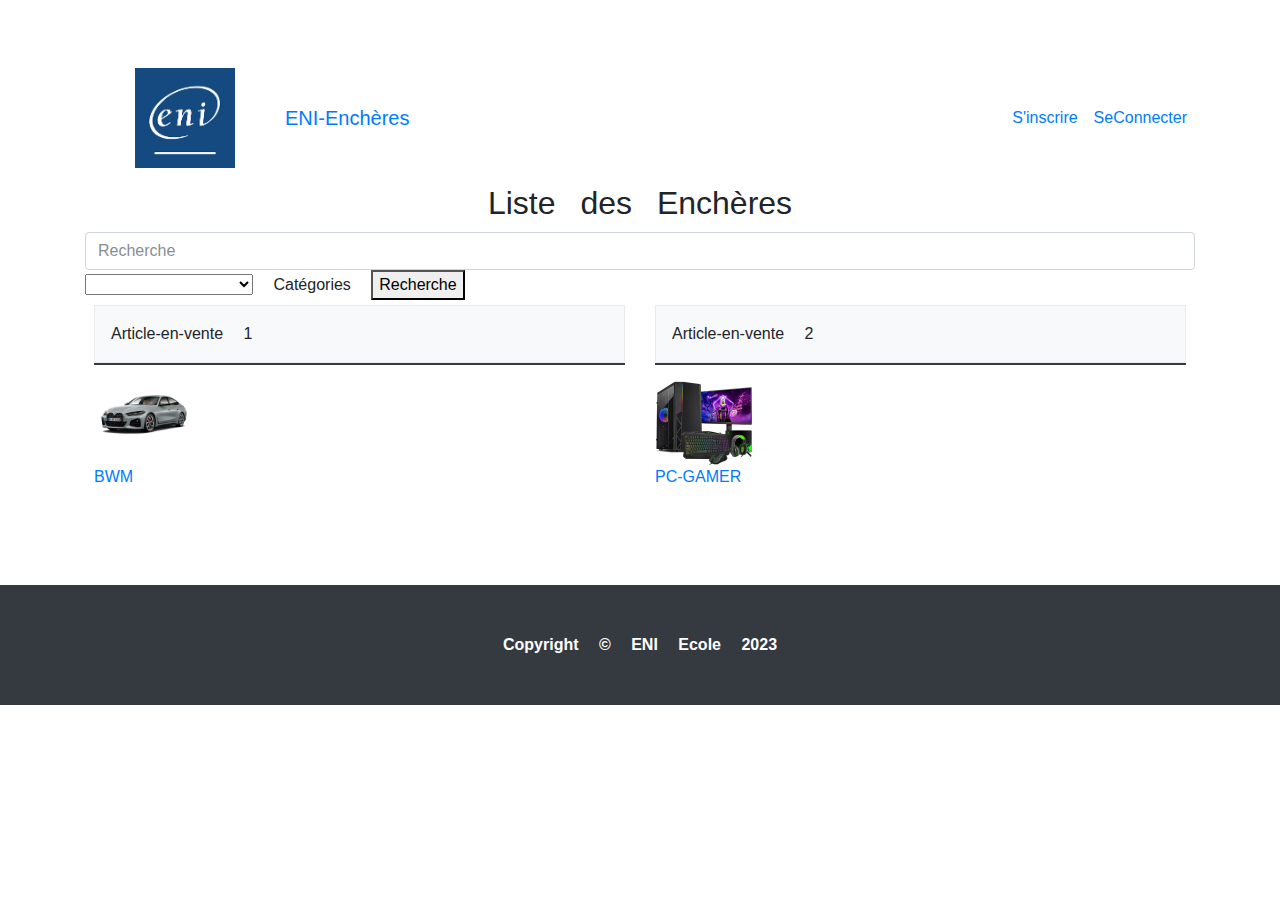
<file: src/main/webapp/WEB-INF/jsp/PageD'Acc.html>
<!DOCTYPE html>
<html>

  <head>

    <meta charset="utf-8">
    <meta name="viewport" content="width=device-width, initial-scale=1, shrink-to-fit=no">
    <meta name="description" content="">
    <meta name="author" content="">

    <title>ENI-Enchères</title>
     <!-- Bootstrap core CSS -->
    <link href="../../bootstrap/css/bootstrap.min.css" rel="stylesheet">

    <link href="../../css/4-col-portfolio.css" rel="stylesheet">
    </head>

  <body>

    <!-- Navigation -->
    <nav class="navbar navbar-expand-lg bg-body-tertiary">
      <div class="container">
      <img src="../img/logo.png" width="100" height="100" alt="" style="vertical-align:middle;margin:0px 50px">
        <a class="navbar-brand" href="PageD'Acc.html">ENI-Enchères</a>
        <button class="navbar-toggler" type="button" data-toggle="collapse" data-target="#navbarResponsive" aria-controls="navbarResponsive" aria-expanded="false" aria-label="Toggle navigation">
          <span class="navbar-toggler-icon"></span>
        </button>
        <div class="collapse navbar-collapse" id="navbarResponsive">
          <ul class="navbar-nav ml-auto">
            <li class="nav-item active">
              <a class="nav-link" href="PageInscription.html">S'inscrire
              </a>
            </li>
            <li class="nav-item active">
              <a class="nav-link" href="PageConnexion.html" > SeConnecter
              </a>
              
            </li>
             </ul>
        </div>
      </div>
    </nav>
    
    <!-- Page Content -->
    <div class="container">
	</div>
      <!-- Page Heading -->
      <h1 class="text-center">
        <small>Liste des Enchères</small>
      </h1>
      <div class="container">
      <div class="row gy-5">
  <div class="col-md">
    <div class="form-floating">
      <input type="search" class="form-control" id="floatingInputGrid" placeholder="Recherche" value="">
    </div>
    </div>
    </div>
      <div class="row gy-5">
    <div class="col-6">
      <div class="form-floating">
  <select class="form-select" id="floatingSelect" aria-label="Floating label select example">
  	 <option value="0"></option>
    <option value="1">Auto & Moto</option>
    <option value="2">High-Tech</option>
    <option value="3">Maison & Jardin</option>
    <option value="4">Jouets & Jeux </option>
     <option value="5">Mode & Accessoires </option>
  </select>
  <label for="floatingSelect">Catégories</label>
  <button>Recherche</button>
</div>
    </div> 
    </div>
    </div>
     <div class="container px-4">
  <div class="row gx-5">
    <div class="col">
     <div class="p-3 border bg-light">Article-en-vente 1</div>
      <div class="border border-dark"    > 
 </div>
 <img src="../img/bmw.jpg" width="100" height="100" class="rounded"  alt=""  >
  <div> 
<a href="BMW" class="link-warning">BWM </a>
</div>
    
    </div>
    <div class="col">
      <div class="p-3 border bg-light">Article-en-vente 2</div>
      <div class="border border-dark"    > </div>
       <img src="../img/pc.png" width="100" height="100" alt="" >
    
  <div class="link-warning" class="container-fluid"> 
  
</div>
<a href="PCGAMER" class="link-warning">PC-GAMER</a>

    </div>
  </div>
</div>
     
    
   
  
     <!-- Footer -->
     <b>
     <br><br> <br><br>
    <footer class="py-5 bg-dark">
      <div class="container">
        <p class="m-0 text-center text-white">Copyright &copy; ENI Ecole 2023</p>
      </div>
      <!-- /.container -->
    </footer>

    <!-- Bootstrap core JavaScript -->
    <script src="../../jquery/jquery.min.js"></script>
    <script src="../../bootstrap/js/bootstrap.bundle.min.js"></script>
   </b>
  </body>

</html>
</file>
<file: src/main/webapp/css/4-col-portfolio.css>
body {
  padding-top: 54px;
}


  body {
    padding-top: 60px;
    word-spacing: 1em
  }
  


.footer
{
	position:absolute;
	bottom:0;
	padding-bottom:60px;
	
}

.obligatoire
{
	color:blue;
	font-weight: bolder;
	font-size: larger;
}
</file>
